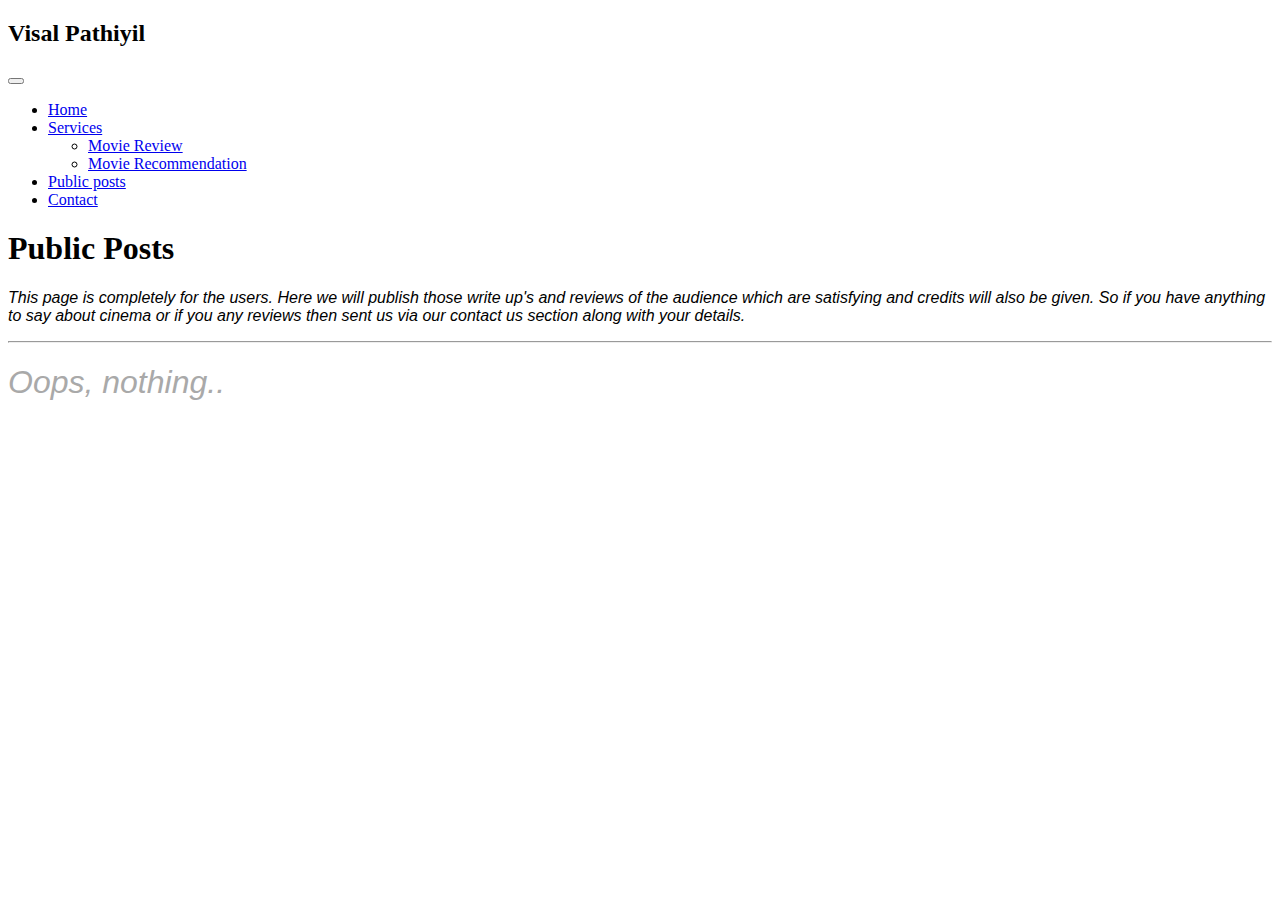
<file: publicpost.html>
<!DOCTYPE html>
<html lang="en">
<head>
    <meta charset="UTF-8">
    <meta http-equiv="X-UA-Compatible" content="IE=edge">
    <meta name="viewport" content="width=device-width, initial-scale=1.0">
    <title>Public Posts</title>
    <link rel="icon" href="visal.jpg" type="image/gif" sizes="16x16">
    <link href="https://cdn.jsdelivr.net/npm/bootstrap@5.0.0-beta3/dist/css/bootstrap.min.css" rel="stylesheet" integrity="sha384-eOJMYsd53ii+scO/bJGFsiCZc+5NDVN2yr8+0RDqr0Ql0h+rP48ckxlpbzKgwra6" crossorigin="anonymous">
    <link href="index.css"  type="text/css" rel="stylesheet" >
</head>
<body>
    <header class=" bg-info">
        <div class="row text-white">
            <div class="col-md-6 col-6 p-3 ps-5">
                <h2 class="ms-5">Visal Pathiyil</h2>
            </div>
            <div class="col-md-6 col-6">
                <nav class="navbar navbar-expand-lg navbar-light bg-info">
                    <div class="container-fluid">
                     <div class="ms-auto"> 
                      <button class="navbar-toggler ms-auto" type="button" data-bs-toggle="collapse" data-bs-target="#navbarSupportedContent" aria-controls="navbarSupportedContent" aria-expanded="false" aria-label="Toggle navigation">
                        <span class="navbar-toggler-icon"></span>
                      </button>
                      <div class="collapse navbar-collapse" id="navbarSupportedContent">
                        <ul class="navbar-nav ms-auto mb-2 mb-lg-0">
                          <li class="nav-item">
                            <a class="nav-link active text-white" aria-current="page" href="index.html">Home</a>
                          </li>
                          <li class="nav-item dropdown ">
                            <a class="nav-link dropdown-toggle text-white" href="#" id="navbarDropdown" role="button" data-bs-toggle="dropdown" aria-expanded="false">
                              Services
                            </a>
                            <ul class="dropdown-menu bg-info w-25 me-5"  aria-labelledby="navbarDropdown">
                              <li><a class="nav-link active text-white" aria-current="page" href="reviews.html">Movie Review</a></li>
                              <li><a class="nav-link active text-white" aria-current="page" href="recommendation.html">Movie Recommendation</a></li>
                            </ul>
                          </li>
                          <li class="nav-item">
                            <a class="nav-link active text-white" aria-current="page" href="publicpost.html">Public posts</a>
                          </li>
                          <li class="nav-item">
                            <a class="nav-link active text-white" aria-current="page" href="index.html">Contact</a>
                          </li>
                        </ul>
                        
                      </div>
                    </div> 
                    </div>
                  </nav>
            </div>
        </div>
    </header>

    <section>
        <div class="container">
            <h1 class="text-center mt-5">Public Posts</h1>
            <p class="mt-3 text-justify" style="font-family:  'Segoe UI', Tahoma, Geneva, Verdana, sans-serif; font-style: italic;">This page is completely for the users. Here we will publish those write up's and reviews of the audience which are satisfying and credits will also be given. So if you have anything to say about cinema or if you any reviews then sent us via our contact us section along with your details.  </p>
            <hr>
        </div>
    </section>

    <section>
      <div class="container">
        <h1 class="text-center p-5" style="font-weight: normal; font-family: Verdana, Geneva, Tahoma, sans-serif; font-style: italic; color: darkgrey;">Oops, nothing..</h1>
      </div>
    </section>




















    <script src="https://cdn.jsdelivr.net/npm/@popperjs/core@2.9.1/dist/umd/popper.min.js" integrity="sha384-SR1sx49pcuLnqZUnnPwx6FCym0wLsk5JZuNx2bPPENzswTNFaQU1RDvt3wT4gWFG" crossorigin="anonymous"></script>
    <script src="https://cdn.jsdelivr.net/npm/bootstrap@5.0.0-beta3/dist/js/bootstrap.min.js" integrity="sha384-j0CNLUeiqtyaRmlzUHCPZ+Gy5fQu0dQ6eZ/xAww941Ai1SxSY+0EQqNXNE6DZiVc" crossorigin="anonymous"></script>

</body>
</html>
</file>
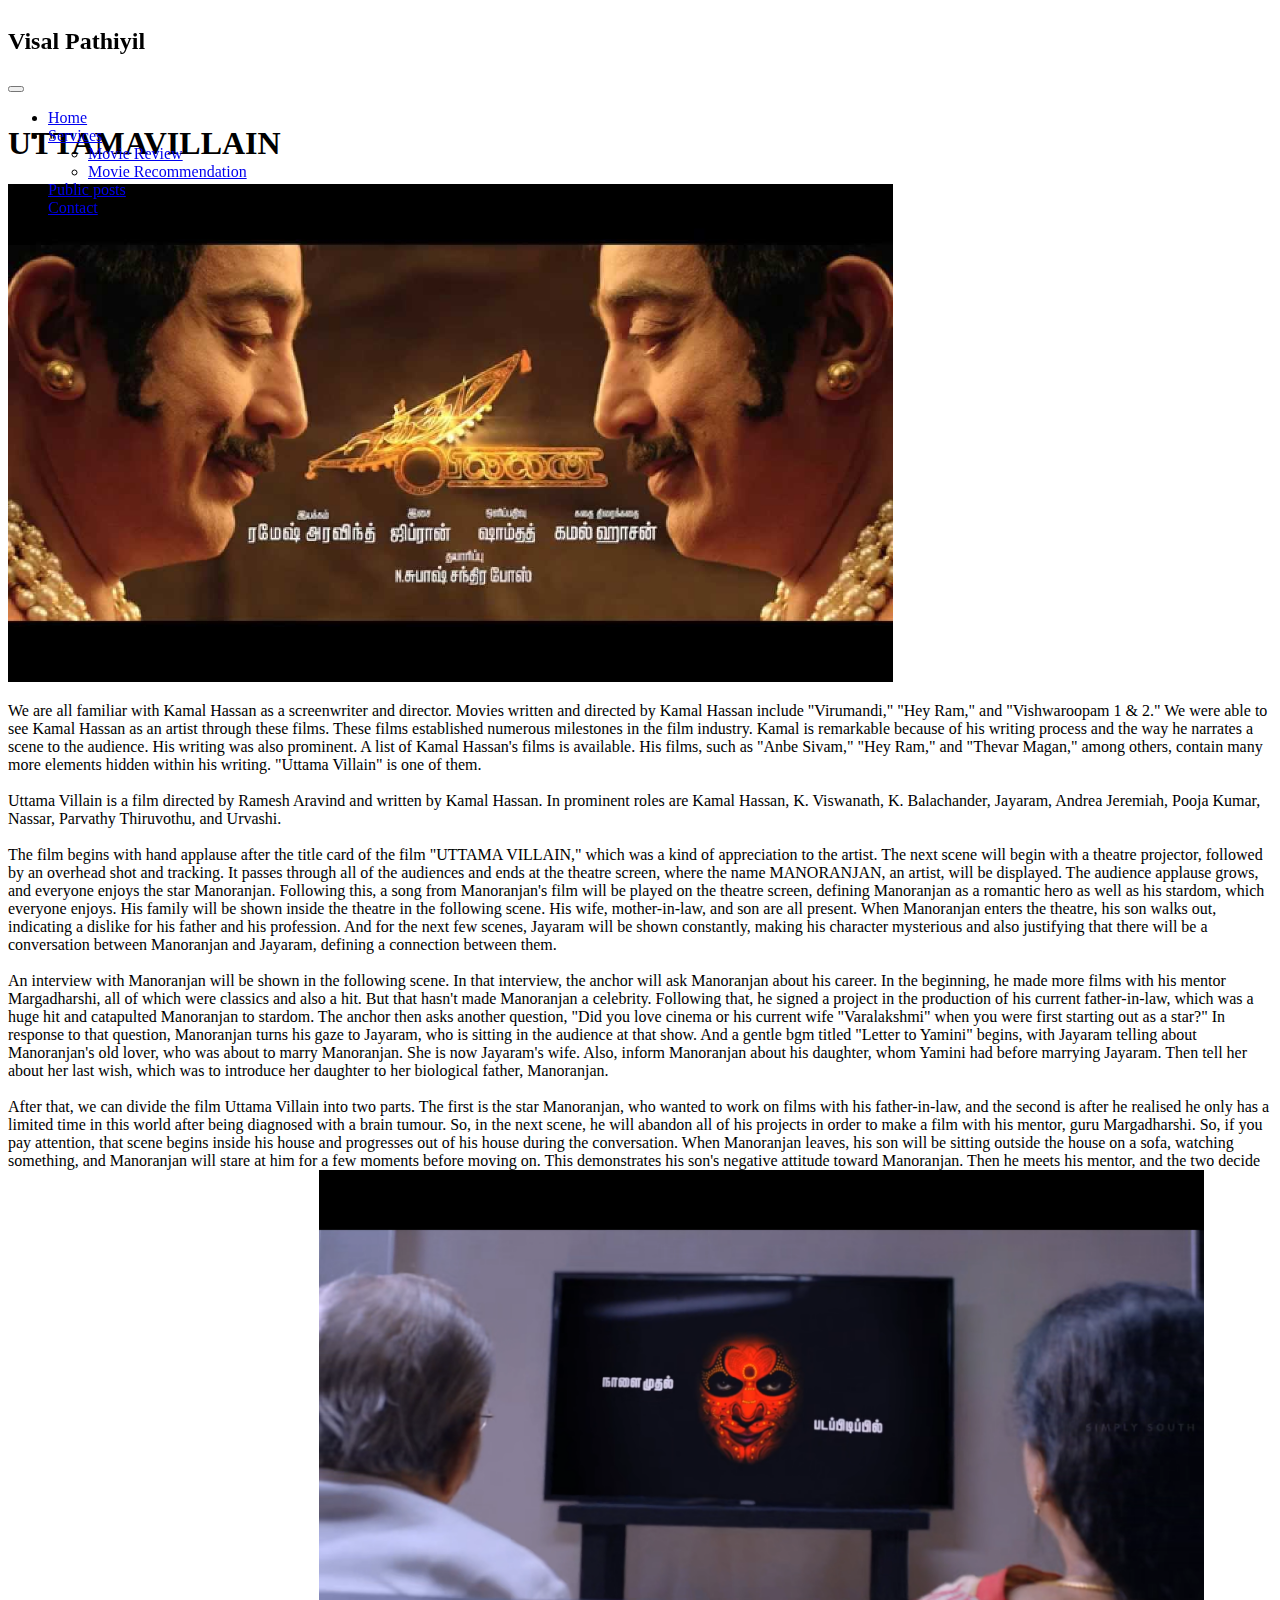
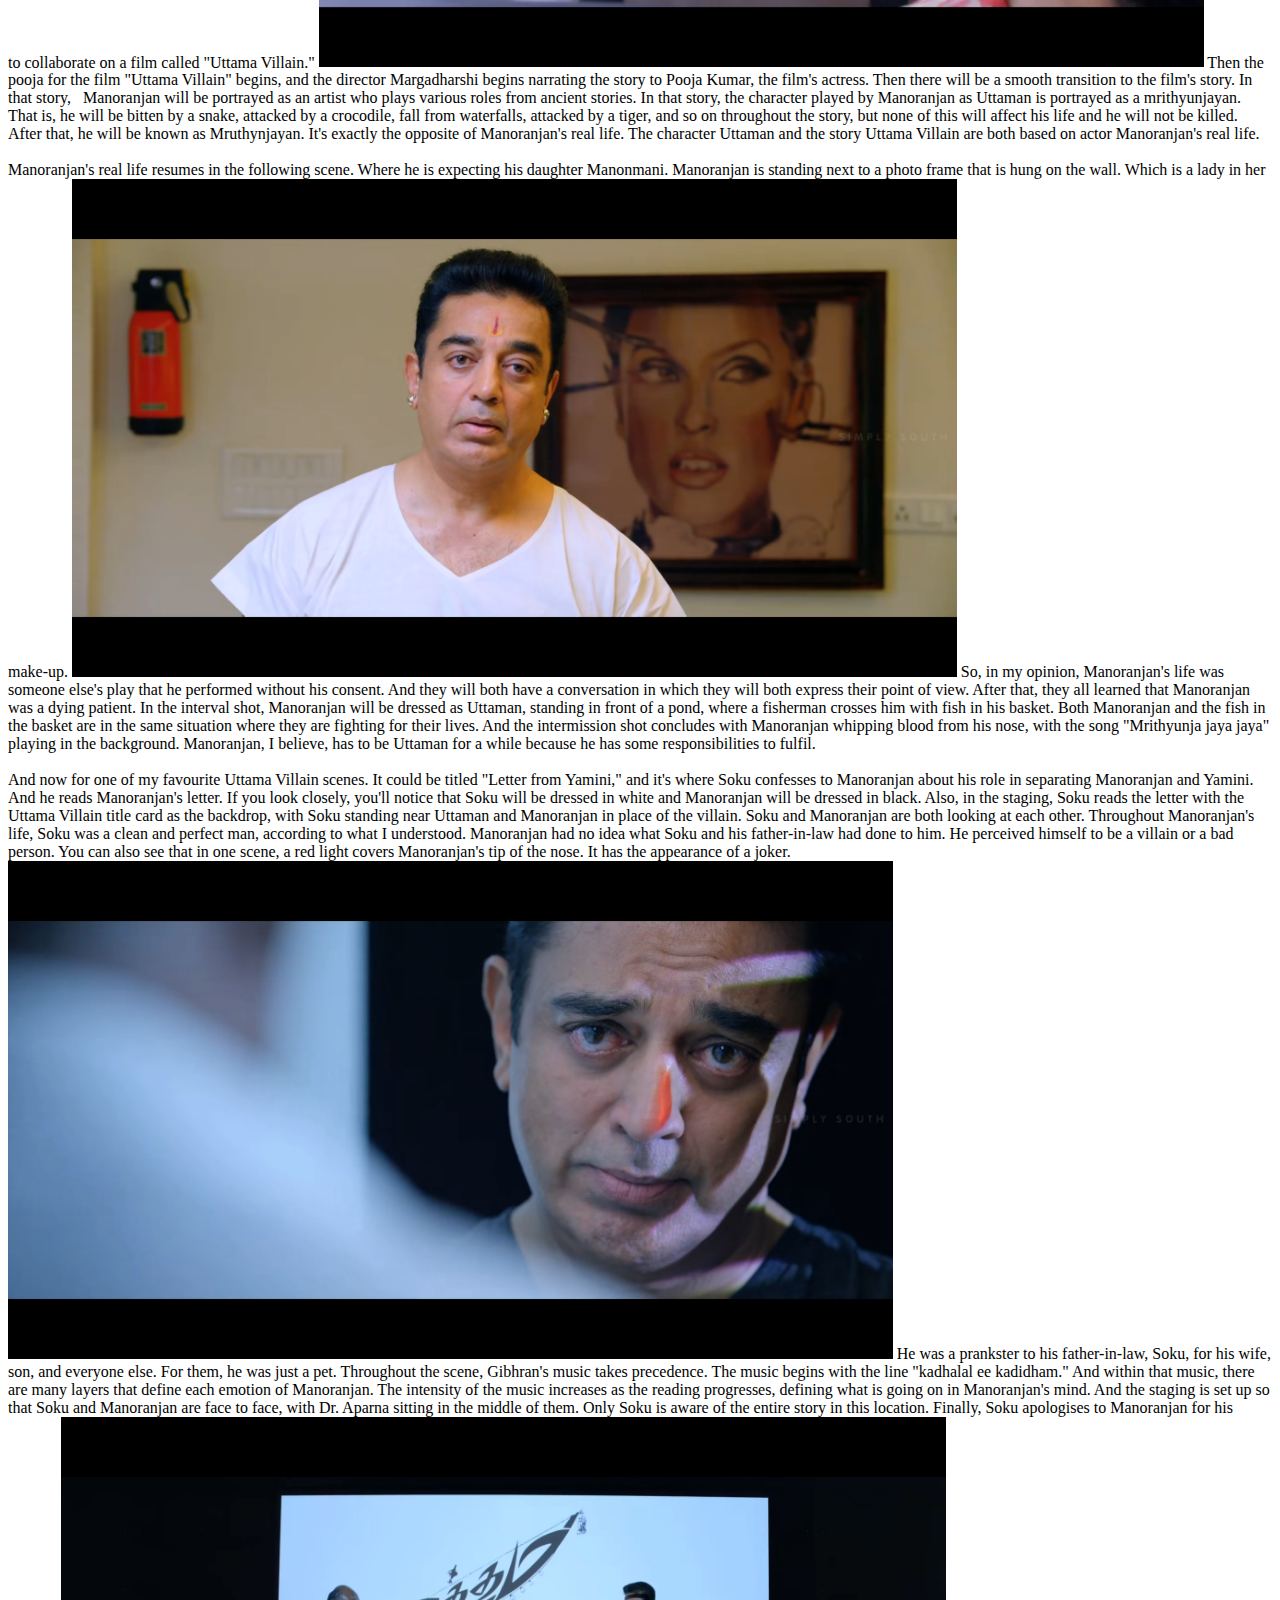
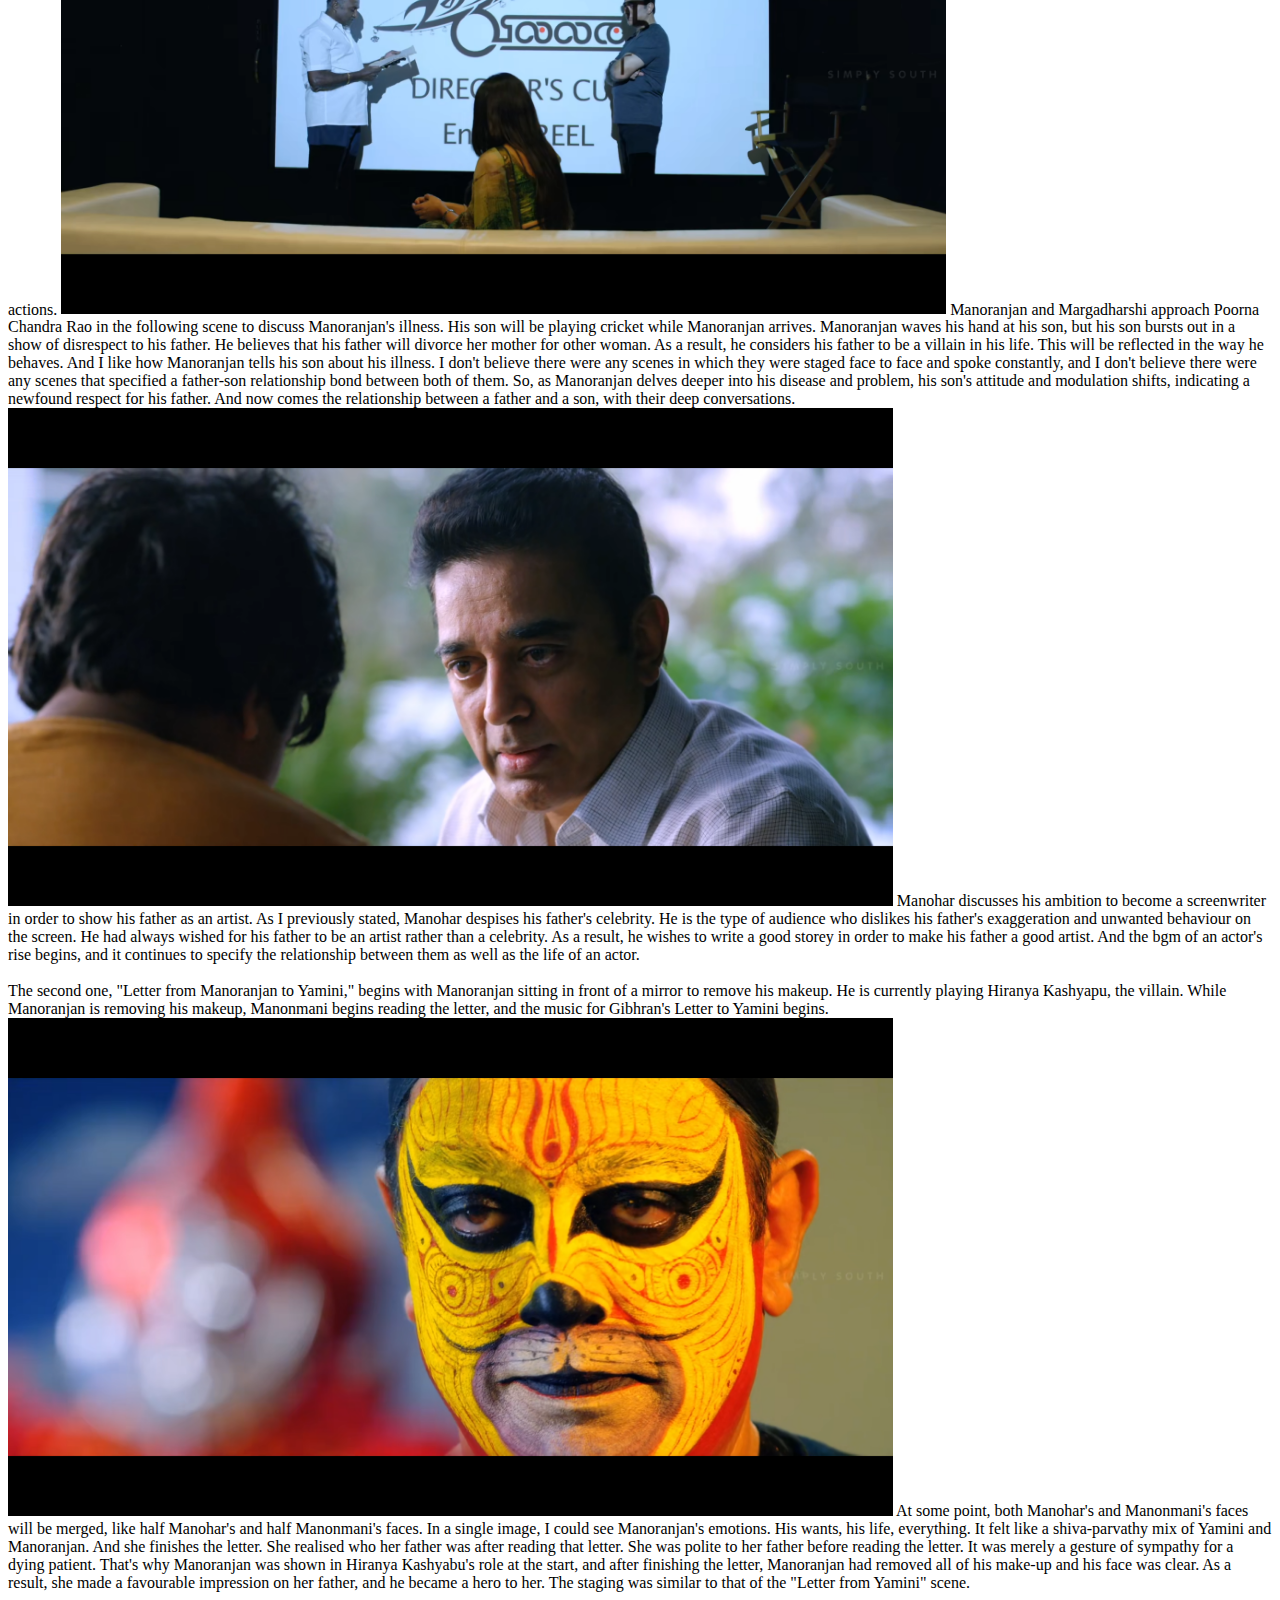
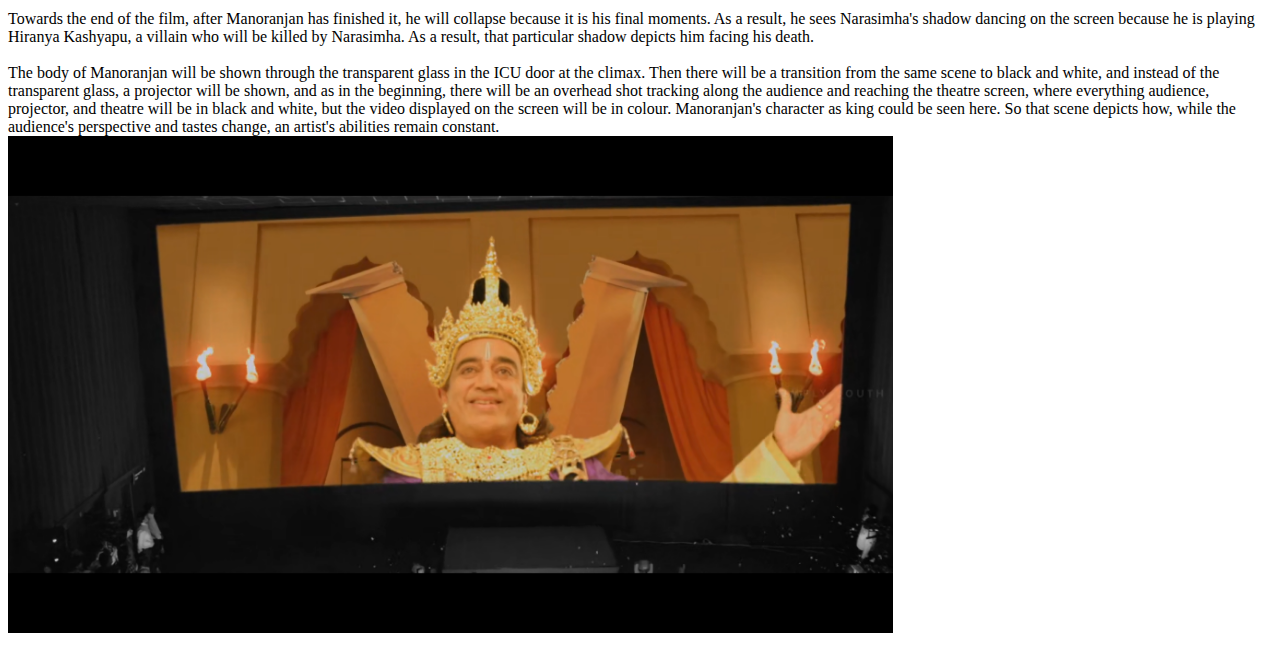
<file: uttamavillain.html>
<!DOCTYPE html>
<html lang="en">
<head>
    <meta charset="UTF-8">
    <meta http-equiv="X-UA-Compatible" content="IE=edge">
    <meta name="viewport" content="width=device-width, initial-scale=1.0">
    <title>Uttama Villain</title>
    <link rel="icon" href="uttamaaaaa-villain.jpg" type="image/gif">
    <link href="https://cdn.jsdelivr.net/npm/bootstrap@5.0.0-beta3/dist/css/bootstrap.min.css" rel="stylesheet" integrity="sha384-eOJMYsd53ii+scO/bJGFsiCZc+5NDVN2yr8+0RDqr0Ql0h+rP48ckxlpbzKgwra6" crossorigin="anonymous">
    <link href="index.css"  type="text/css" rel="stylesheet" >
</head>
<body>

    <header class=" bg-info" style="position: fixed; width: 100%; z-index: 1;">
        <div class="row text-white">
            <div class="col-md-6 col-6 p-3 ps-5">
                <h2 class="ms-5">Visal Pathiyil</h2>
            </div>
            <div class="col-md-6 col-6">
                <nav class="navbar navbar-expand-lg navbar-light bg-info">
                    <div class="container-fluid">
                     <div class="ms-auto">
                      <button class="navbar-toggler " type="button" data-bs-toggle="collapse" data-bs-target="#navbarSupportedContent" aria-controls="navbarSupportedContent" aria-expanded="false" aria-label="Toggle navigation">
                        <span class="navbar-toggler-icon"></span>
                      </button>
                      <div class="collapse navbar-collapse " id="navbarSupportedContent">
                          <ul class="navbar-nav mb-2 mb-lg-0 ms-auto ">
                            <li class="nav-item ">
                              <a class="nav-link active text-white " aria-current="page" href="index.html">Home</a>
                            </li>
                            <li class="nav-item dropdown ">
                              <a class="nav-link dropdown-toggle text-white" href="#" id="navbarDropdown" role="button" data-bs-toggle="dropdown" aria-expanded="false">
                                Services
                              </a>
                              <ul class="dropdown-menu bg-info w-25 me-5"  aria-labelledby="navbarDropdown">
                                <li><a class="nav-link active text-white" aria-current="page" href="reviews.html">Movie Review</a></li>
                                <li><a class="nav-link active text-white" aria-current="page" href="recommendation.html">Movie Recommendation</a></li>
                              </ul>
                            </li>
                            <li class="nav-item ">
                              <a class="nav-link active text-white" aria-current="page" href="publicpost.html">Public posts</a>
                            </li>
                            <li class="nav-item ">
                              <a class="nav-link active text-white" aria-current="page" href="index.html">Contact</a>
                            </li>
                          </ul>

                        
                      </div>
                    </div> 
                    </div>
                  </nav>
            </div>
        </div>
    </header>
    <section style="padding-top: 6rem;">
        <div class="container ">
          <div class="col-md-12 ps-5 col-12 ">
            <h1 class="text-center mt-5">UTTAMAVILLAIN</h1>
                <img src="uttamaaaaa-villain.jpg" class="img-fluid rounded mx-auto d-block" alt="" width="70%" height="50%">
              <p class=" mt-3 text-justify">We are all familiar with Kamal Hassan as a screenwriter and director. Movies written and directed by Kamal Hassan include "Virumandi," "Hey Ram," and "Vishwaroopam 1 & 2." We were able to see Kamal Hassan as an artist through these films. These films established numerous milestones in the film industry.
                Kamal is remarkable because of his writing process and the way he narrates a scene to the audience. His writing was also prominent. A list of Kamal Hassan's films is available. His films, such as "Anbe Sivam," "Hey Ram," and "Thevar Magan," among others, contain many more elements hidden within his writing. "Uttama Villain" is one of them. <br><br>
                Uttama Villain is a film directed by Ramesh Aravind and written by Kamal Hassan. In prominent roles are Kamal Hassan, K. Viswanath, K. Balachander, Jayaram, Andrea Jeremiah, Pooja Kumar, Nassar, Parvathy Thiruvothu, and Urvashi. <br><br>
                
                The film begins with hand applause after the title card of the film "UTTAMA VILLAIN," which was a kind of appreciation to the artist. The next scene will begin with a theatre 
                projector, followed by an overhead shot and tracking. It passes through all of the audiences and ends at the theatre screen, where the name MANORANJAN, an artist, will be displayed. 
                The audience applause grows, and everyone enjoys the star Manoranjan. Following this, a song from Manoranjan's film will be played on the theatre screen, defining Manoranjan as a 
                romantic hero as well as his stardom, which everyone enjoys. His family will be shown inside the theatre in the following scene. His wife, mother-in-law, and son are all present. 
                When Manoranjan enters the theatre, his son walks out, indicating a dislike for his father and his profession. And for the next few scenes, Jayaram will be shown constantly, making 
                his character mysterious and also justifying that there will be a conversation between Manoranjan and Jayaram, defining a connection between them. <br><br>

                
                An interview with Manoranjan will be shown in the following scene. In that interview, the anchor will ask Manoranjan about his career. In the beginning, he made more films with his 
               mentor Margadharshi, all of which were classics and also a hit. But that hasn't made Manoranjan a celebrity. Following that, he signed a project in the production of his current father-in-law, 
                which was a huge hit and catapulted Manoranjan to stardom. The anchor then asks another question, "Did you love cinema or his current wife "Varalakshmi" when you were first starting out as a star?" 
                In response to that question, Manoranjan turns his gaze to Jayaram, who is sitting in the audience at that show. And a gentle bgm titled "Letter to Yamini" begins, with Jayaram telling about Manoranjan's 
               old lover, who was about to marry Manoranjan. She is now Jayaram's wife. Also, inform Manoranjan about his daughter, whom Yamini had before marrying Jayaram. Then tell her about her last wish, which was to 
                introduce her daughter to her biological father, Manoranjan. <br><br>

                After that, we can divide the film Uttama Villain into two parts. The first is the star Manoranjan, who wanted to work on films with his father-in-law, and the second is after he realised he only has a limited 
                time in this world after being diagnosed with a brain tumour. So, in the next scene, he will abandon all of his projects in order to make a film with his mentor, guru Margadharshi. So, if you pay attention, that 
                scene begins inside his house and progresses out of his house during the conversation. When Manoranjan leaves, his son will be sitting outside the house on a sofa, watching something, and Manoranjan will stare at 
                him for a few moments before moving on. This demonstrates his son's negative attitude toward Manoranjan. Then he meets his mentor, and the two decide to collaborate on a film called "Uttama Villain." <img src="uttamavillain1.png" class="img-fluid rounded mx-auto d-block p-3" alt="" width="70%"> 

                Then the pooja for the film "Uttama Villain" begins, and the director Margadharshi begins narrating the story to Pooja Kumar, the film's actress. Then there will be a smooth transition to the film's story. In that story,  
                Manoranjan will be portrayed as an artist who plays various roles from ancient stories. In that story, the character played by Manoranjan as Uttaman is portrayed as a mrithyunjayan. That is, he will be bitten by a snake, 
                 attacked by a crocodile, fall from waterfalls, attacked by a tiger, and so on throughout the story, but none of this will affect his life and he will not be killed. After that, he will be known as Mruthynjayan. It's exactly 
                the opposite of Manoranjan's real life. The character Uttaman and the story Uttama Villain are both based on actor Manoranjan's real life. <br><br>

                Manoranjan's real life resumes in the following scene. Where he is expecting his daughter Manonmani. Manoranjan is standing next to a photo frame that is hung on the wall. Which is a lady in her make-up. <img src="Screenshot (11).png".png" class="img-fluid rounded mx-auto d-block p-3" alt="" width="70%"> So, in my opinion, 
                Manoranjan's life was someone else's play that he performed without his consent. And they will both have a conversation in which they will both express their point of view. After that, they all learned that Manoranjan was a 
                dying patient. In the interval shot, Manoranjan will be dressed as Uttaman, standing in front of a pond, where a fisherman crosses him with fish in his basket. Both Manoranjan and the fish in the basket are in the same situation 
                where they are fighting for their lives. And the intermission shot concludes with Manoranjan whipping blood from his nose, with the song "Mrithyunja jaya jaya" playing in the background. Manoranjan, I believe, has to be Uttaman 
                for a while because he has some responsibilities to fulfil. <br><br>

                And now for one of my favourite Uttama Villain scenes. It could be titled "Letter from Yamini," and it's where Soku confesses to Manoranjan about his role in separating Manoranjan and Yamini. And he reads Manoranjan's letter. If you 
                look closely, you'll notice that Soku will be dressed in white and Manoranjan will be dressed in black. Also, in the staging, Soku reads the letter with the Uttama Villain title card as the backdrop, with Soku standing near Uttaman and 
                Manoranjan in place of the villain. Soku and Manoranjan are both looking at each other. Throughout Manoranjan's life, Soku was a clean and perfect man, according to what I understood. Manoranjan had no idea what Soku and his father-in-law 
                had done to him. He perceived himself to be a villain or a bad person. You can also see that in one scene, a red light covers Manoranjan's tip of the nose. It has the appearance of a joker.  <img src="Screenshot (14).png".png" class="img-fluid rounded mx-auto d-block p-3" alt="" width="70%"> He was a prankster to his father-in-law, Soku, for 
                his wife, son, and everyone else. For them, he was just a pet. Throughout the scene, Gibhran's music takes precedence. The music begins with the line "kadhalal ee kadidham." And within that music, there are many layers that define each emotion 
                of Manoranjan. The intensity of the music increases as the reading progresses, defining what is going on in Manoranjan's mind. And the staging is set up so that Soku and Manoranjan are face to face, with Dr. Aparna sitting in the middle of them. 
                Only Soku is aware of the entire story in this location. Finally, Soku apologises to Manoranjan for his actions. <img src="Screenshot (15).png".png" class="img-fluid rounded mx-auto d-block p-3" alt="" width="70%">


                
                Manoranjan and Margadharshi approach Poorna Chandra Rao in the following scene to discuss Manoranjan's illness. His son will be playing cricket while Manoranjan arrives. Manoranjan waves his hand at his son, but his son bursts out in a show of disrespect 
                to his father. He believes that his father will divorce her mother for other woman. As a result, he considers his father to be a villain in his life. This will be reflected in the way he behaves. And I like how Manoranjan tells his son about his illness.
                I don't believe there were any scenes in which they were staged face to face and spoke constantly, and I don't believe there were any scenes that specified a father-son relationship bond between both of them. So, as Manoranjan delves deeper into his disease 
                and problem, his son's attitude and modulation shifts, indicating a newfound respect for his father. And now comes the relationship between a father and a son, with their deep conversations. <img src="Screenshot (16).png".png" class="img-fluid rounded mx-auto d-block p-3" alt="" width="70%"> Manohar discusses his ambition to become a screenwriter in order to 
                show his father as an artist. As I previously stated, Manohar despises his father's celebrity. He is the type of audience who dislikes his father's exaggeration and unwanted behaviour on the screen. He had always wished for his father to be an artist rather than 
                a celebrity. As a result, he wishes to write a good storey in order to make his father a good artist. And the bgm of an actor's rise begins, and it continues to specify the relationship between them as well as the life of an actor. <br><br>

                The second one, "Letter from Manoranjan to Yamini," begins with Manoranjan sitting in front of a mirror to remove his makeup. He is currently playing Hiranya Kashyapu, the villain. While Manoranjan is removing his makeup, Manonmani begins reading the letter, and the 
                music for Gibhran's Letter to Yamini begins. <img src="Screenshot (17).png".png" class="img-fluid rounded mx-auto d-block p-3" alt="" width="70%">  At some point, both Manohar's and Manonmani's faces will be merged, like half Manohar's and half Manonmani's faces. In a single image, I could see Manoranjan's emotions. His wants, his life, everything. It felt like a shiva-parvathy 
                mix of Yamini and Manoranjan. And she finishes the letter. She realised who her father was after reading that letter. She was polite to her father before reading the letter. It was merely a gesture of sympathy for a dying patient. That's why Manoranjan was shown in Hiranya Kashyabu's 
                role at the start, and after finishing the letter, Manoranjan had removed all of his make-up and his face was clear. As a result, she made a favourable impression on her father, and he became a hero to her. The staging was similar to that of the "Letter from Yamini" scene. <br><br>
                
                

                Towards the end of the film, after Manoranjan has finished it, he will collapse because it is his final moments. As a result, he sees Narasimha's shadow dancing on the screen because he is playing Hiranya Kashyapu, a villain who will be killed by Narasimha. As a result, that particular 
                shadow depicts him facing his death. <br><br>

                The body of Manoranjan will be shown through the transparent glass in the ICU door at the climax. Then there will be a transition from the same scene to black and white, and instead of the transparent glass, a projector will be shown, and as in the beginning, there will be an overhead shot 
                tracking along the audience and reaching the theatre screen, where everything audience, projector, and theatre will be in black and white, but the video displayed on the screen will be in colour. Manoranjan's character as king could be seen here. So that scene depicts how, while the audience's 
                perspective and tastes change, an artist's abilities remain constant. <img src="Screenshot (20).png".png" class="img-fluid rounded mx-auto d-block p-3" alt="" width="70%"><br><br>















              </p>

          </div>
            

            
        </div>

    </section>















    <script src="https://cdn.jsdelivr.net/npm/@popperjs/core@2.9.1/dist/umd/popper.min.js" integrity="sha384-SR1sx49pcuLnqZUnnPwx6FCym0wLsk5JZuNx2bPPENzswTNFaQU1RDvt3wT4gWFG" crossorigin="anonymous"></script>
    <script src="https://cdn.jsdelivr.net/npm/bootstrap@5.0.0-beta3/dist/js/bootstrap.min.js" integrity="sha384-j0CNLUeiqtyaRmlzUHCPZ+Gy5fQu0dQ6eZ/xAww941Ai1SxSY+0EQqNXNE6DZiVc" crossorigin="anonymous"></script>

</body>
</html>
</file>
<file: index.css>
.card-title:hover{
    color:cornflowerblue;
}

.card-img-toprj{
    height: 430px;
}

.master{
    height: 450px;
}

.card-text{
    text-align: justify;
    text-justify: inter-word;
}

.resp-container{
    position: relative;
    overflow: hidden;
    padding-top: 56.25%;
}

.resp-frame{
    position: absolute;
    top: 0;
    left: 0;
    width: 100%;
    height: 100%;
    border: 0;
}
</file>
